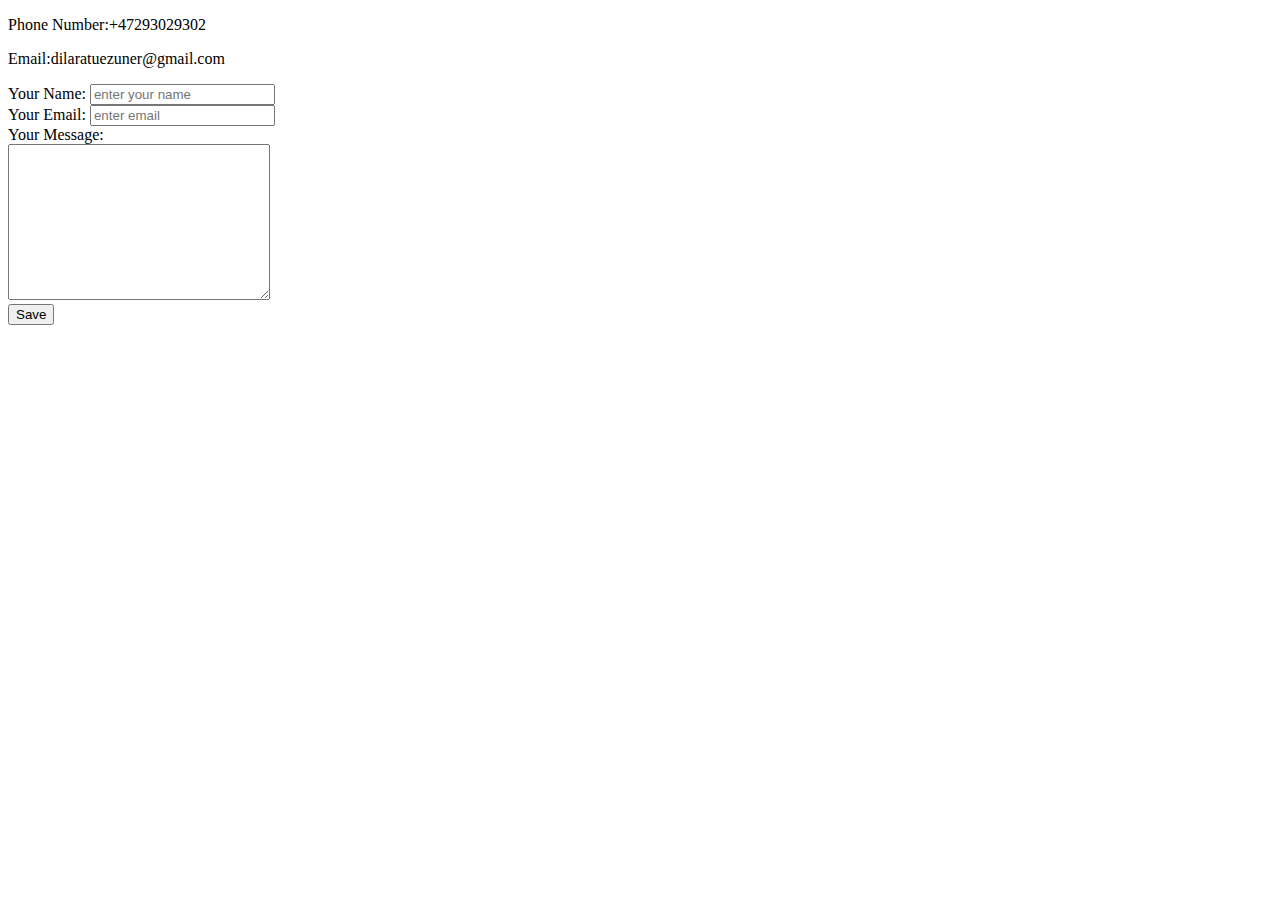
<file: contact.html>
<!DOCTYPE html>
<html lang="en" dir="ltr">

<head>
  <meta charset="utf-8">
  <title>Conctact Me</title>
</head>

<body>
  <p>Phone Number:+47293029302</p>
  <p>Email:dilaratuezuner@gmail.com</p>
  <form class="" action="mailto:dilaratuezuner@gmail.com" method="post">
    <label>Your Name:</label>
    <input type="text" name="text" placeholder="enter your name"><br>
    <label for="Email">Your Email:</label>

    <input type="email" name="Email" placeholder="enter email"><br>
    <label>Your Message:</label><br>
    <textarea name="Message" rows="10" cols="30"></textarea><br>
    <input type="submit" name="" value="Save">
  </form>
</body>

</html>
</file>
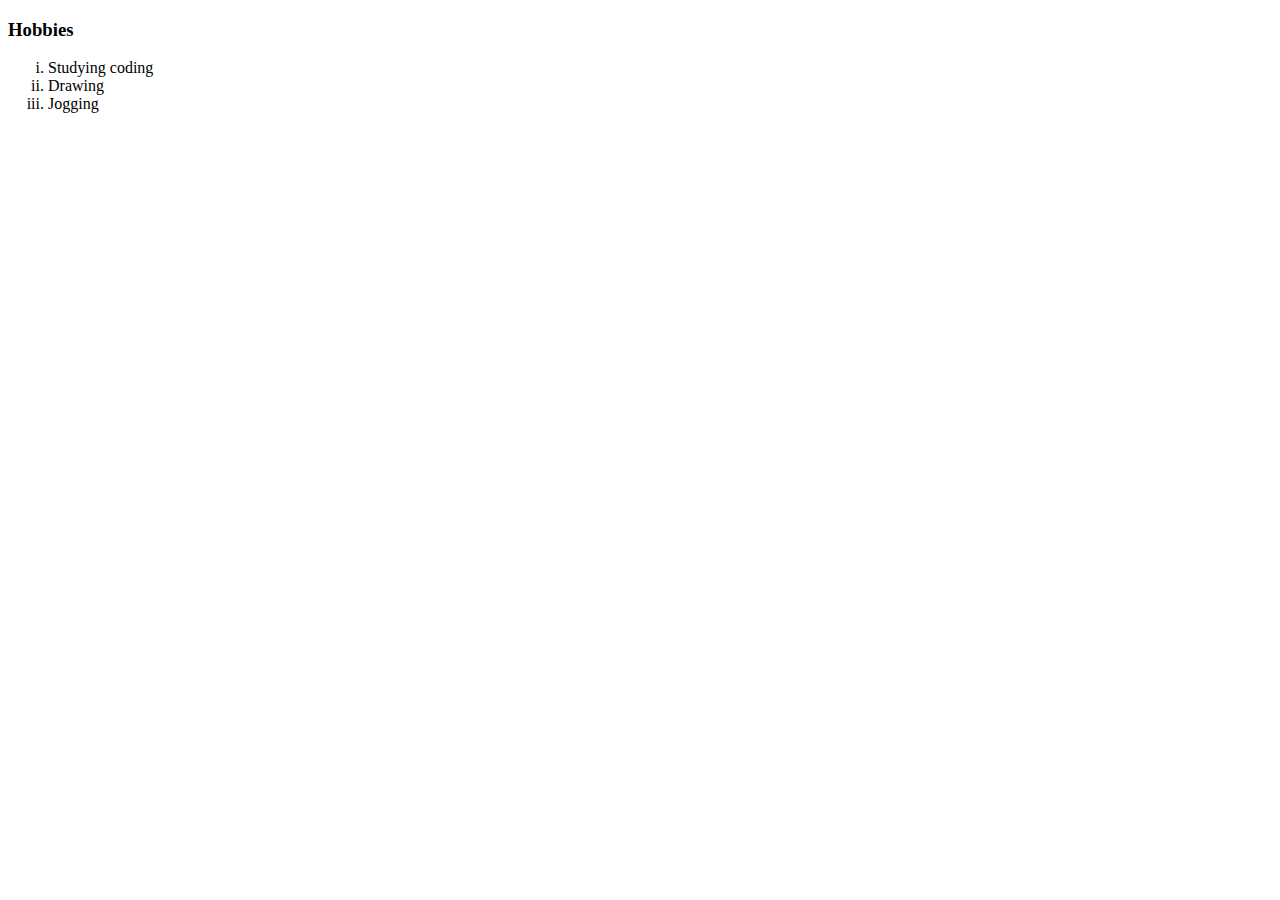
<file: hobbies.html>
<!DOCTYPE html>
<html lang="en" dir="ltr">

<head>
  <meta charset="utf-8">
  <title></title>


</head>

<body>
  <h3>Hobbies</h3>
  <ol type="i">
    <li>Studying coding</li>
    <li>Drawing</li>
    <li>Jogging</li>
  </ol>
</body>

</html>
</file>
